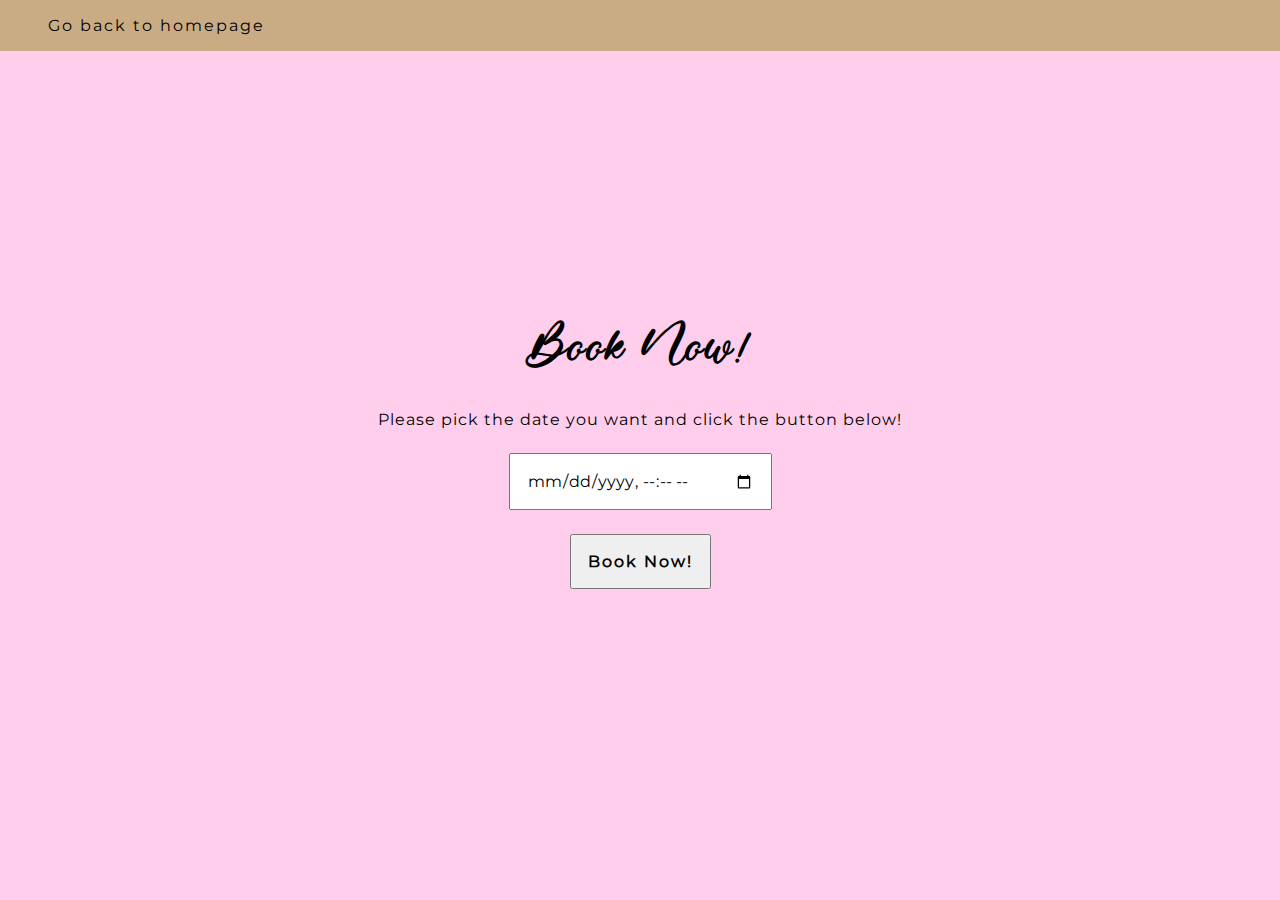
<file: book.html>
<!DOCTYPE html>
<html lang="en">
<head>
    <meta charset="UTF-8">
    <meta name="viewport" content="width=device-width, initial-scale=1.0">
    <title>Booking Process | emilystouch</title>

    <link rel="stylesheet" href="/css/index.css">
    <link rel="stylesheet" href="/css/other.css">
    <link rel="shortcut icon" type="image/x-icon" href="/assets/img/logo.png" />
    

    <link
    rel="stylesheet"
    href="https://cdnjs.cloudflare.com/ajax/libs/animate.css/4.1.1/animate.min.css"
  />
    <link href="https://unpkg.com/aos@2.3.1/dist/aos.css" rel="stylesheet">
</head>
<body>

    <section>

        <div class="OuterDiv">
            <div class="InnerDiv">
                <div class="NavBar">
                    <a class="GoBackLink animate__animated animate__fadeInLeft" href="/index.html">Go back to homepage</a>
                </div>
                <div class="DateSection">
                    <h2 class="BookTitle animate__animated animate__fadeInUp d0-5s">
                        Book Now!
                    </h2>
                    <p class="BookDesc animate__animated animate__fadeInUp animate__delay-1s">Please pick the date you want and click the button below!</p>
                    <input class="DateDate animate__animated animate__fadeIn animate__delay-2s" type="datetime-local" name="bookingDate" id="bookingDate">
                    <button class="ButtonDate animate__animated animate__fadeInUp animate__delay-3s" type="submit" name="bookingDate" id="bookingDate">Book Now!</button>
                </div>
                
            </div>
        </div>

    </section>
    

    <script src="https://unpkg.com/aos@2.3.1/dist/aos.js"></script>
    <script>
        AOS.init();
      </script>
</body>
</html>
</file>
<file: css/index.css>
/*navbar*/
.NavBar {
    position: fixed;
    overflow: hidden;
    z-index: 1;
    top: 0;
    left: 0;
    right: 0;

    display: flex;
    flex-wrap: nowrap;
    align-items: center;
    background-color: #CAAC84;
}

.TitleLink {
    flex: 1;
    margin: 1rem 1rem;
}

.TitleLink a {
    text-decoration: none;
    font-family: girly;
    font-size: 1.2rem;
    letter-spacing: 2px;
    color: black;
    font-weight: 900;
}

.MenuLinks {
    display: flex;
    gap: 1rem;

    margin: 1rem 2rem;

    font-family: montserrat;

}

.MenuLinks a {
    padding: 0.5rem;
    text-decoration: none;
    color: black;
    transition: 0.5s;
    border-radius: 10px;
    font-weight: 900;
}

.MenuLinks a:hover {
    background-color: #d4bc9c;
    transition: 0.5s;

}


/*mainpage*/

.InnerDiv1 {
    display: flex;
    justify-content: center;
    align-self: center;
    height: 100vh;
    background-image: url(/assets/img/background.png);
    background-position: center;
    background-repeat: no-repeat;
    background-size: cover;
}

.MainTitle {
    flex: 1;
    display: flex;
    flex-direction: column-reverse;
    padding: 0rem 2rem;
    gap: 1rem;


}

    .TitleText > h1 {
        border-radius: 10px 0 0 0;
        padding: 1rem 0 0 0;
        font-size: 3rem;
        font-family: girly;
    }
    .TitleText > h2 {
        border-radius: 0 0 10px 0;
        padding: 1rem 0 1rem 0;
        font-size: 1rem;
        font-family: montserrat;
        letter-spacing: 1px;


    }

    .imgShow img {
        margin: 5rem auto 5rem auto;
        align-self: center;
        width: 100%;
        border-radius: 50%;
        transition: 0.5s;

    }

    .imgShow img:hover {
        transition: 0.5s;
    }

    .TitleText {
        flex: 1;
        text-align: center;
    }

    .LinkForPromo {
        display: flex;
        justify-content: center;
        align-items: center;
        flex-direction: row;
        margin: 2rem auto 0 auto;
        gap: 1rem;
    }

    .LinkForPromo a {
        font-size: 1.5rem;
        font-weight: 900;
        letter-spacing: 2px;
        color: black;
        text-decoration: none;
        font-family: girly;

        transition: 0.5s;

        padding: 0.5rem;
        background-color: #CAAC84;
        border-radius: 20px;
    }

    .LinkForPromo a:hover {
        background-color: #d4bc9c;

        transition: 0.5s;
    }

/*secondpage*/

.InnerDiv2 {
    background-color: #FFCEEC;
}

.AboutTitle {
    margin: 10rem 2rem;
    display: flex;
    flex-direction: column;
    gap: 1rem;
    padding: 2rem;
    background-color: #CAAC84;
    border-radius: 10px;
}

    .AboutTitle h4 {
        font-family: girly;
        font-size: 2rem;
    }

    .AboutTitle p {
        font-family: montserrat;
        font-size: 1.2rem;
    }


/*thirdpage*/


.OfferTab {
    margin: 0rem 0 15rem 0;
    display: flex;
    flex-direction: column;
    gap: 2rem;
}

    .OfferTab h4 {
        font-family: girly;
        text-align: center;
        font-size: 2rem;
        letter-spacing: 2px;
    }

    .OfferList {
        margin: 0 auto;
        display: grid;
        flex-wrap: wrap;
        width: 80%;
        grid-template-rows: repeat(auto-fill, 1fr);
        grid-template-columns: repeat(2, 1fr);
        gap: 1.5rem;

        align-items: center;
        justify-content: center;
        
    }

        .OfferList li {
            list-style-type: none;
            display: flex;
            flex-direction: column;
            gap: 1rem;

            text-align: center;

        }

        .OfferList li > p {
            font-family: montserrat;
            font-size: 1.2rem;
            letter-spacing: 2px;
        }

        .OfferList li > img {
            border-radius: 100%;
            border-style: solid;
            border-color: #CAAC84;
            border-width: 2px;
            height: auto;
            width: 100%;
            aspect-ratio: 1/1;
        }


/*fourthpage*/

.PromoTab {
    margin: 1rem;
    display: flex;
    flex-direction: column;
    gap: 2.5rem;
}

.PromoTab h4 {
    font-family: girly;
    font-size: 1.8rem;
    text-align: center;
    align-self: center;
    padding: 1rem 2rem;
    background-color: #EBE3D6;
    border-radius: 10px;
}

    .PromoPics img {
        border: 2px solid #CAAC84;
        border-radius: 10px;
        width: 100%;
    }


/*lastpage*/

.ContactUs {
    margin: 2rem 0 0 0;
    padding: 2rem 0;
    background-color: #CAAC84;
    display: flex;
    flex-wrap: wrap;
    flex-direction: column;
    gap: 1rem;

}


.ContactUs h4 {
    text-align: center;
    font-family: girly;
    font-weight: 900;
    letter-spacing: 2px;
    font-size: 1.5rem;
}

.ContactUs li {
    margin: 0 auto;
    display: flex;
    flex-direction: column;
    justify-content: center;
    align-items: center;
    gap: 1rem;
}

.ContactUs li > p {
    text-align: center;
    font-family: montserrat;
    letter-spacing: 2px;
}

.ContactUs li > a {
    font-family: montserrat;
    letter-spacing: 2px;
    text-decoration: none;
    color: black;
    display: flex;
    align-items: center;
}

.ContactUs li > a:hover {
    text-decoration: underline;
    color: black;
}


.sociallinks > img {
    height: auto;
    width: 50px;
}
</file>
<file: css/other.css>
* {
    box-sizing: border-box;
    margin: 0;
    padding: 0;
}

body, html {
    scroll-behavior: smooth;
}


@font-face {
    font-family: girly;
    src: url(/assets/fonts/girly.ttf);
}

@font-face {
    font-family: montserrat;
    src: url(/assets/fonts/montserrat.ttf);
}


/* animation_delays */

.d0-5s {
    animation-delay: 0.5s;
     -o-animation-delay: 0.5s;
 }
 

.d1-5s {
   animation-delay: 1.5s;
    -o-animation-delay: 1.5s;
}

.d2-5s {
    animation-delay: 2.5s;
    -o-animation-delay: 2.5s;
}

.d3-5s {
   animation-delay: 3.5s;
    -o-animation-delay: 3.5s;
}

.d4-5s {
   animation-delay: 4.5s;
    -o-animation-delay: 4.5s;
}

.d5-5s {
   animation-delay: 5.5s;
    -o-animation-delay: 5.5s;
}



@media only screen and (min-width: 768px) {

    .TitleLink a {
        margin: 1rem 3rem;
    }

    .MenuLinks {
        margin: 1rem 3rem;
    }


    .MainTitle {
        flex-direction: row;
        padding: 5rem 5rem 5rem 5rem;
        align-items: center;
    }

    .TitleText > h1 {
        font-size: 5rem;
    }
    .TitleText > h2 {
        font-size: 1rem;



    }

    
    .imgShow img {
        margin: 0 auto;
        align-self: center;
        width: 80%;
        border-radius: 50%;
        transition: 0.5s;

    }
    
    .LinkForPromo a {
        font-size: 2rem;
    }

    .TitleText {
        flex: 1;
    }


    .AboutTitle {
        margin: 10rem;
    }

    .AboutTitle h4 {
        font-size: 3rem;
    }

    .AboutTitle p {
        font-size: 1.5rem;
    }

    .OfferTab {
        margin: 12rem;

    }

        .OfferTab h4 {
            font-size: 3rem;
        }

        .OfferList {
            grid-template-rows: repeat(auto-fill, 1fr);
            grid-template-columns: repeat(3, 1fr);
        }

    .PromoTab {
        margin: 10rem;
    }

        .PromoTab h4 {
            font-size: 3rem;
        }

        .PromoPics {
            display: flex;
            justify-content: center;
        }

        .PromoTab img {
            margin: 0 auto;
            width: 80%;
        }


    .ContactUs {
        flex-direction: row;
        justify-content: center;
        align-items: center;
    }

    .ContactUs ul {
        flex: 1;
    }

    .ContactUs h4 {
        font-size: 1.5rem;
    }

    .ContactUs li > p, .ContactUs li > a {
        font-size: 1rem;
    }

    



}


#AboutUs {
    padding: 0 5rem 0;
}



/* bookingpage */

.GoBackLink {
    font-family: montserrat;
    color: black;
    letter-spacing: 2px;
    font-size: 1rem;
    margin: 1rem 3rem;
    text-decoration: none;
}

.DateSection {
    background-color: #FFCEEC;
    margin: 0 auto;
    height: 100vh;
    width: 100%;
    gap: 1.5rem;
    display: flex;
    align-items: center;
    justify-content: center;
    flex-direction: column;

}

    .BookTitle {
        font-family: girly;
        letter-spacing: 2px;
        font-size: 3rem;
    }

    .BookDesc {
        font-family: montserrat;
        letter-spacing: 1px;
        font-size: 1rem;
    }

    .DateDate {
        padding: 1rem;
        font-family: montserrat;
        font-size: 1rem;
    }

    .ButtonDate {
        padding: 1rem;
        font-family: montserrat;
        font-weight: 900;
        letter-spacing: 2px;
        font-size: 1rem;
        cursor: pointer;
    }
</file>
